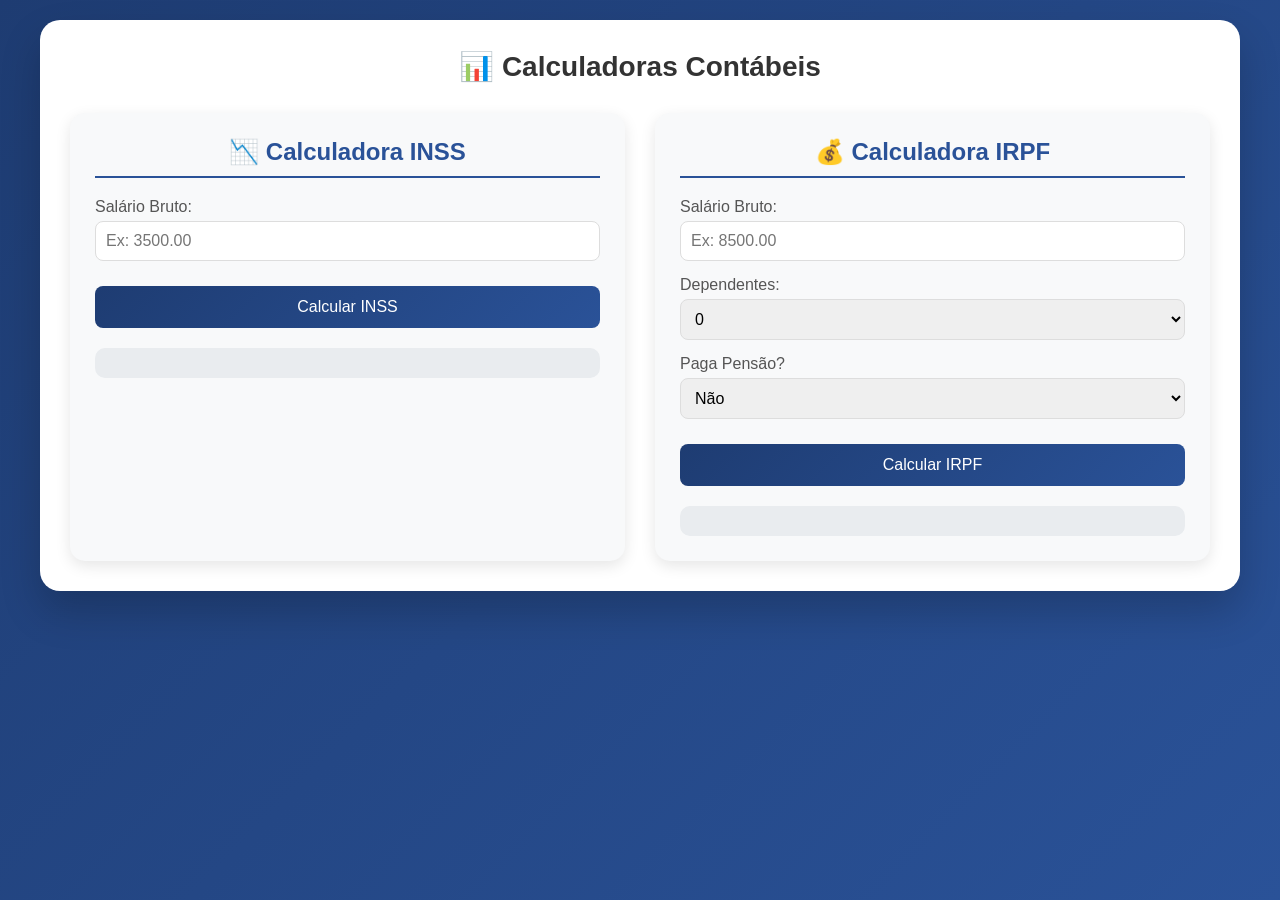
<file: index.html>
<!DOCTYPE html>
<html lang="pt-br">
<head>
    <meta charset="UTF-8">
    <meta name="viewport" content="width=device-width, initial-scale=1.0">
    <title>Calculadoras Contábeis</title>
    <link rel="stylesheet" href="style.css">
</head>
<body>
    <div class="container">
        <h1>📊 Calculadoras Contábeis</h1>
        
        <div class="container-calculadoras">
            <!-- Calculadora INSS -->
            <div class="card-calculadora">
                <h2>📉 Calculadora INSS</h2>
                <div class="campo">
                    <label>Salário Bruto:</label>
                    <input type="number" id="salario-inss" placeholder="Ex: 3500.00">
                </div>
                <button id="btn-inss">Calcular INSS</button>
                <div id="resultado-inss" class="resultado"></div>
            </div>

            <!-- Calculadora IRPF -->
            <div class="card-calculadora">
                <h2>💰 Calculadora IRPF</h2>
                <div class="campo">
                    <label>Salário Bruto:</label>
                    <input type="number" id="salario-ir" placeholder="Ex: 8500.00">
                </div>
                <div class="campo">
                    <label>Dependentes:</label>
                    <select id="dependentes">
                        <option value="0">0</option>
                        <option value="1">1</option>
                        <option value="2">2</option>
                        <option value="3">3</option>
                        <option value="4">4</option>
                        <option value="5">5</option>
                        <option value="6">6</option>
                        <option value="7">7</option>
                        <option value="8">8</option>
                        <option value="9">9</option>
                        <option value="10">10</option>
                    </select>
                </div>
                <div class="campo">
                    <label>Paga Pensão?</label>
                    <select id="pensao">
                        <option value="nao">Não</option>
                        <option value="sim">Sim</option>
                    </select>
                </div>
                <div class="campo" id="campo-valor-pensao" style="display: none;">
                    <label>Valor da Pensão (R$):</label>
                    <input type="number" id="valor-pensao" placeholder="Ex: 500.00">
                </div>
                <button id="btn-ir">Calcular IRPF</button>
                <div id="resultado-ir" class="resultado"></div>
            </div>
        </div>
    </div>

    <script src="inss.js"></script>
    <script src="ir.js"></script>
</body>
</html>
</file>
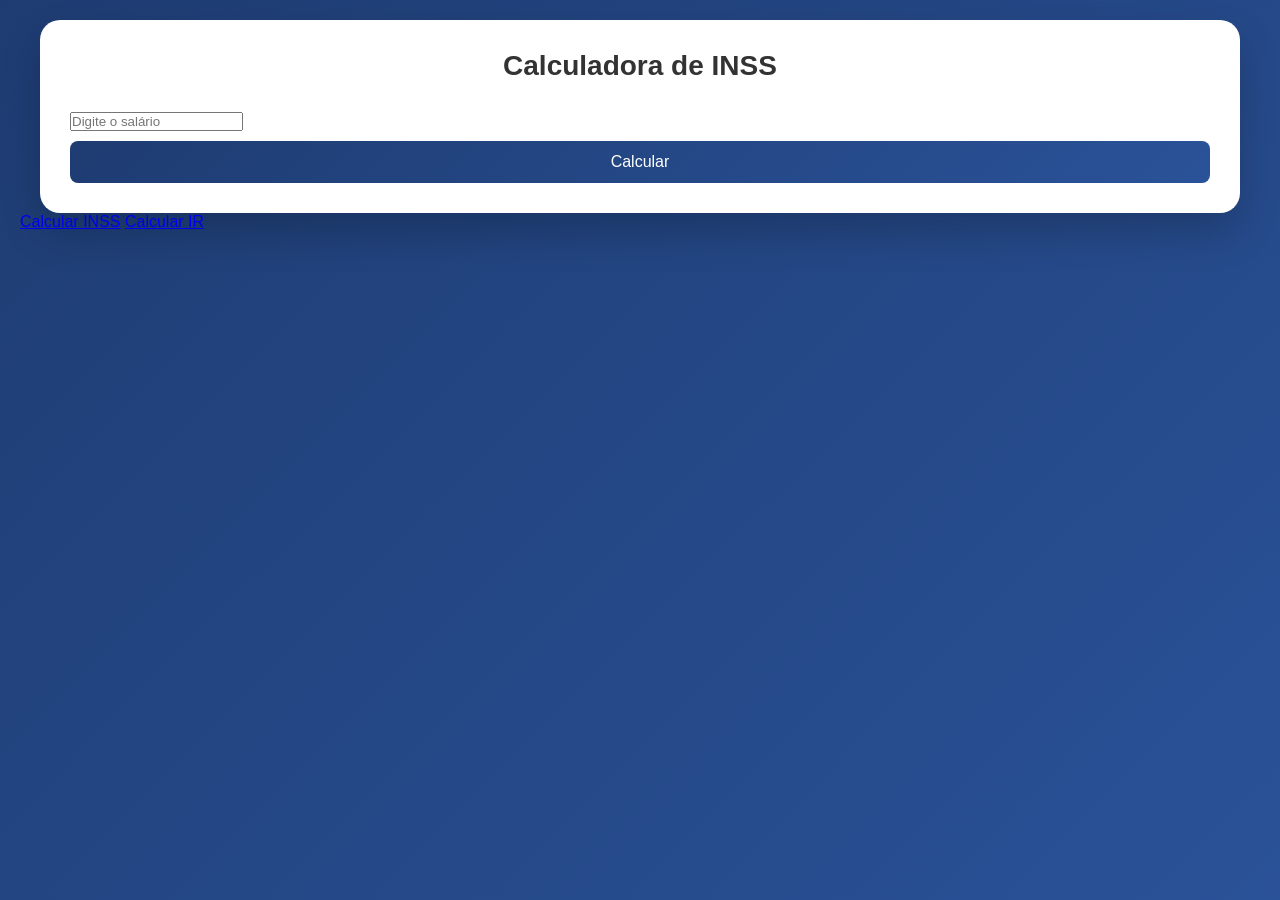
<file: index-antigo.html>
<!DOCTYPE html>
<html lang="pt-br">
<head>
    <meta charset="UTF-8">
    <meta name="viewport" content="width=device-width, initial-scale=1.0">
    <title>Calculadora de INSS</title>
    <link rel="stylesheet" href="style.css">
</head>
<body>
    <div class="container">
        <h1>Calculadora de INSS</h1>
        <input type="number" id="salario" placeholder="Digite o salário">
        <button id="botao">Calcular</button>
        <div id="resultado"></div>
    </div>
    <script src="inss.js"></script>
    <a href="inss.html">Calcular INSS</a>
    <a href="ir.html">Calcular IR</a>
</body>
</html>
</file>
<file: style.css>
* {
    margin: 0;
    padding: 0;
    box-sizing: border-box;
}

body {
    font-family: 'Segoe UI', Tahoma, Geneva, Verdana, sans-serif;
    background: linear-gradient(135deg, #1e3c72 0%, #2a5298 100%);
    min-height: 100vh;
    padding: 20px;
}

.container {
    max-width: 1200px;
    margin: 0 auto;
    background: white;
    border-radius: 20px;
    padding: 30px;
    box-shadow: 0 20px 40px rgba(0,0,0,0.2);
}

.container h1 {
    text-align: center;
    color: #333;
    margin-bottom: 30px;
    font-size: 28px;
}

.container-calculadoras {
    display: flex;
    gap: 30px;
    justify-content: space-between;
    flex-wrap: wrap;
}

.card-calculadora {
    flex: 1;
    min-width: 300px;
    background: #f8f9fa;
    border-radius: 15px;
    padding: 25px;
    box-shadow: 0 5px 15px rgba(0,0,0,0.1);
}

.card-calculadora h2 {
    text-align: center;
    color: #2a5298;
    margin-bottom: 20px;
    padding-bottom: 10px;
    border-bottom: 2px solid #2a5298;
}

.campo {
    margin-bottom: 15px;
}

.campo label {
    display: block;
    margin-bottom: 5px;
    font-weight: 500;
    color: #555;
}

.campo input, .campo select {
    width: 100%;
    padding: 10px;
    border: 1px solid #ddd;
    border-radius: 8px;
    font-size: 16px;
}

button {
    width: 100%;
    background: linear-gradient(135deg, #1e3c72 0%, #2a5298 100%);
    color: white;
    border: none;
    padding: 12px;
    border-radius: 8px;
    font-size: 16px;
    cursor: pointer;
    margin-top: 10px;
    transition: opacity 0.3s;
}

button:hover {
    opacity: 0.9;
}

.resultado {
    margin-top: 20px;
    padding: 15px;
    background: #e9ecef;
    border-radius: 10px;
    font-size: 14px;
    line-height: 1.6;
}

.resultado p {
    margin: 5px 0;
}

.resultado .destaque {
    font-weight: bold;
    color: #2a5298;
}

@media (max-width: 768px) {
    .container-calculadoras {
        flex-direction: column;
    }
}
</file>
